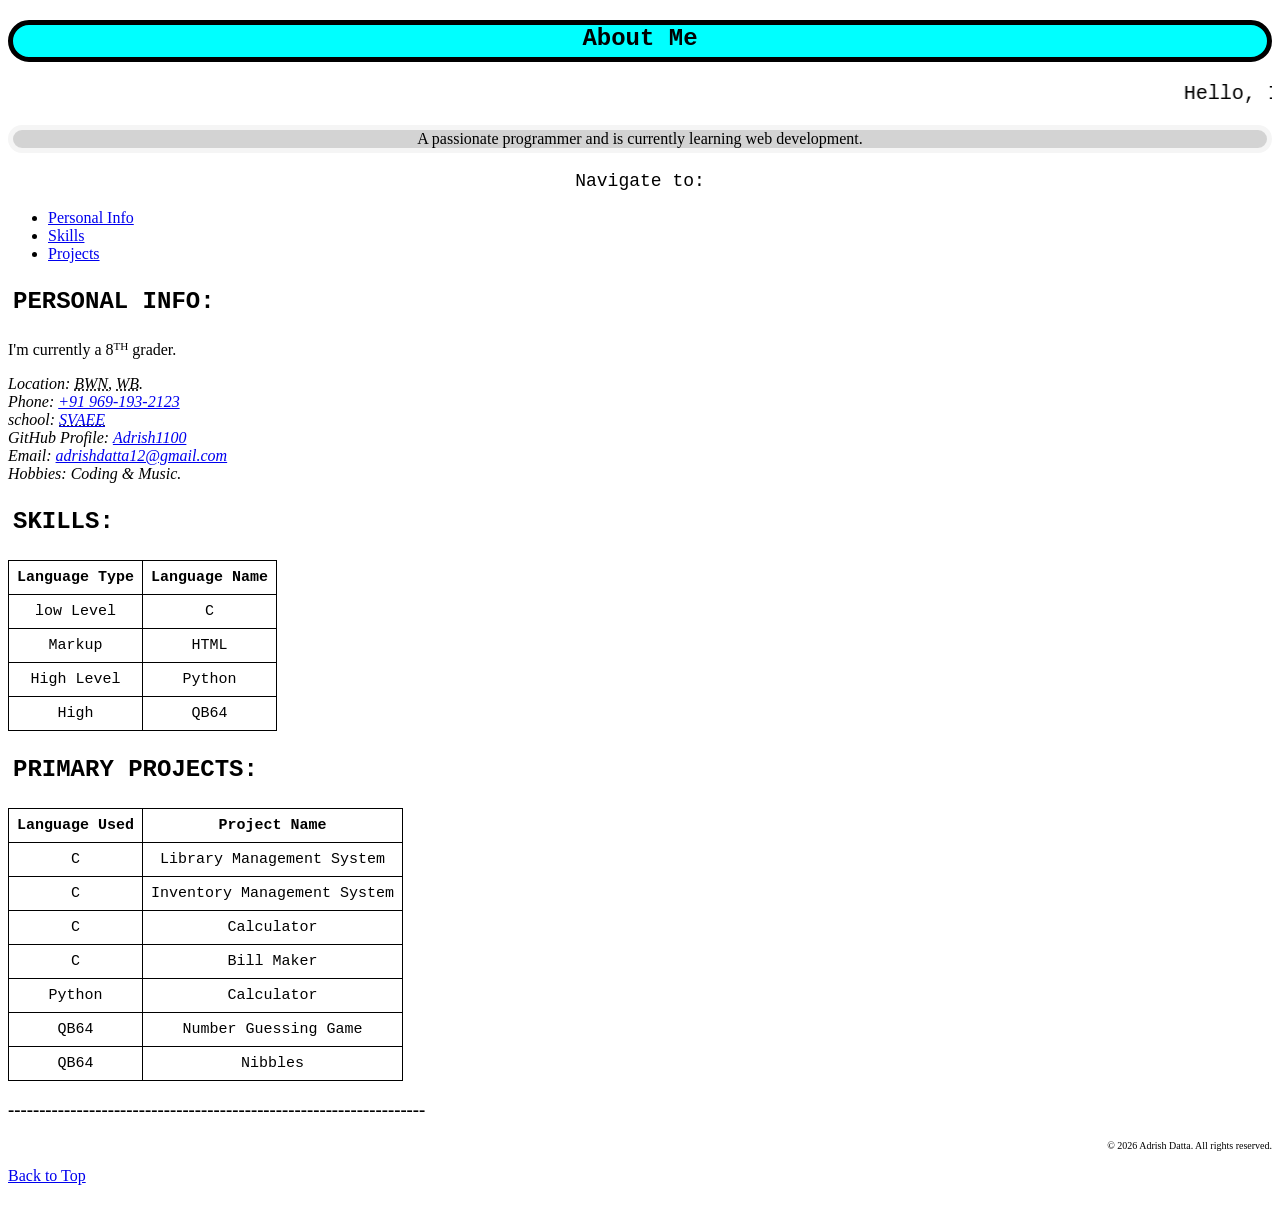
<file: ABOUT ME.html>
<!doctype html>
<html lang="en">
  <head>
    <meta charset="UTF-8">
    <meta name="about me" content="my personal information & portfolio" >
    <meta name="viewport" content="width=device-width, initial-scale=1.0">
    <link rel="icon" href="portfolio_image.png">
    <title>ABOUT ME</title>
    <style>
      table,
      th,
      td,
      tr {
        border: 1px solid black;
        border-collapse: collapse;
        text-align: center;

        font-family: monospace;
        padding: 0.5rem;
        font-size: 15px;
        color: black;
      }
    </style>
  </head>
  <body>

<section id="about">
    <h1
      style="
        background-color: aqua;
        padding-bottom: 5px;
        text-align: center;
        border: 5px solid black;
        border-radius: 50px;
        font-family: &quot;Courier New&quot;, Courier, monospace;
      "
    >
      About Me
    </h1>
    <marquee
      style="
        font-family: &quot;Courier New&quot;, Courier, monospace;
        font-size: 20px;
      "
    >
      Hello, I'm Adrish Datta,
    </marquee>
    <p
      style="
        background-color: lightgray;
        font-size: 16px;
        border: 5px solid whitesmoke;
        border-radius: 20px;
        font-family: cursive;
        text-align: center;
      "
    >
      A passionate programmer and is currently learning 
      web development.
          <header>
<p style="text-align: center; font-family: 
'Courier New', Courier, monospace; font-size: 18px;">
Navigate to:
</p>
    <nav>
        <ul>
        <li><a href="#personal-info">Personal Info</a></li>
        <li><a href="#skills">Skills</a></li>
        <li><a href="#projects">Projects</a></li>
        
        </ul>
    </nav>
</header>
    </section>
    
    <section id="personal-info">
    <h2 style="
        padding: 5px;
        font-family: &quot;Courier New&quot;, Courier, monospace;
      ">
      PERSONAL INFO:
      </h2>
      <p>
        I'm currently a 8<small><sup>TH</sup></small> grader.
        <address>
        Location: <abbr title="BURDWAN">BWN</abbr>, 
        <abbr title="WEST BENGAL">WB</abbr>.
        <br>
        Phone: <a href="tel:+919691932123">+91 969-193-2123</a>
        <br>
        school: <abbr title="Swami Vivekananda Academy For Educational Excellence">
            <a href="https://svabdn.org/about/" target="_blank">SVAEE</a></abbr>
            <br>
             GitHub Profile: <a href="https://github.com/Adrish1100" 
         target="_blank">Adrish1100</a>
            <br>
            Email: <a href="mailto:adrishdatta12@gmail.com" target="_blank">adrishdatta12@gmail.com</a>
            <br>
            Hobbies: Coding &amp; Music.
            <br>
         </address>
    <!--</p>-->
    </section>
    <section id="skills">
    <h2 style="
        padding: 5px;
        font-family: &quot;Courier New&quot;, Courier, monospace;
      ">
      SKILLS:
      </h2>
    <table>
      
      <tr>
        <th>Language Type</th>
      <th>Language Name</th>
      </tr>
      <tr>
        <td>low Level</td>
        <td>C</td>
      </tr>
      <tr>
        <td>Markup</td>
        <td>HTML</td>
      </tr>
      <tr>
        <td>High Level</td>
        <td>Python</td>
      </tr>
      <tr>
        <td>High</td>
        <td>QB64</td>
      </tr>
    </table>
</section>

<section id="projects">
    <h2 style="
        padding: 5px;
        font-family: &quot;Courier New&quot;, Courier, monospace;
      ">
      PRIMARY PROJECTS:
    </h2>

<table>
      <tr>
        <th>Language Used</th>
        <th>Project Name</th>
      </tr>
      <tr>
        <td>C</td>
        <td>Library Management System</td>
      </tr>
      <tr>
        <td>C</td>
        <td>Inventory Management System</td>
      </tr>
      <tr>
        <td>
            C
        </td>
        <td>
            Calculator
        </td>
      </tr>
      <tr>
        <td>C</td>
        <td>Bill Maker</td>
      </tr>
      <tr>
        <td>Python</td>
        <td>Calculator</td>
      </tr>
      <tr>
        <td>QB64</td>
        <td>Number Guessing Game</td>

      </tr>
      <tr>
        <td>QB64</td>
        <td>Nibbles</td>
      </tr>
    </table>
    </section>
   <footer>
    <h3>-------------------------------------------------------------------</h3>
    <p style="text-align: end; 
    font-family: Impact, Haettenschweiler;
     font-size: 10px;">
    &copy; 2026 Adrish Datta. All rights reserved.
    </p>
    <p><a href="#">Back to Top</a></p>
   </footer>
  </body>
</html>
</file>
